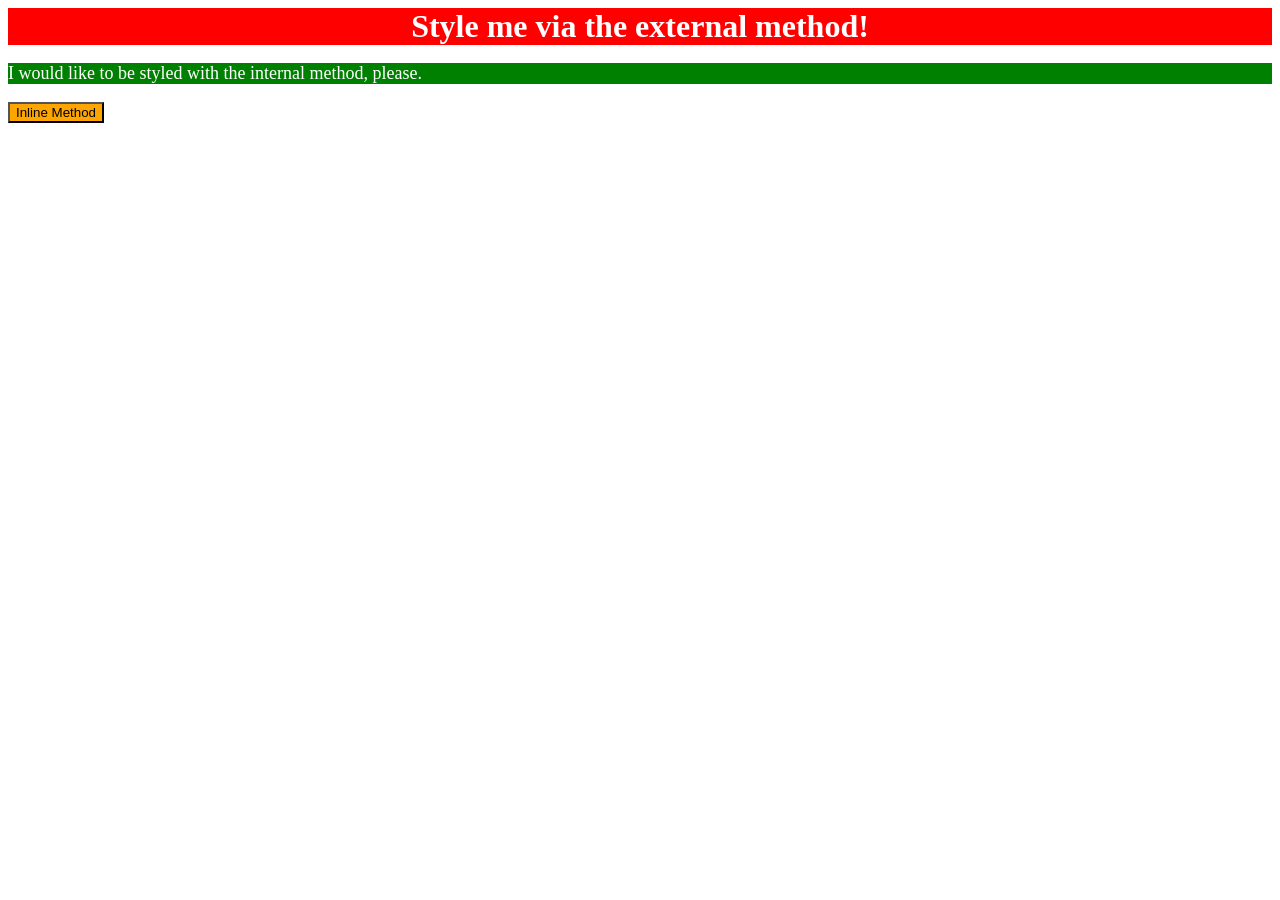
<file: foundations/intro-to-css/01-css-methods/index.html>
<!DOCTYPE html>
<html lang="en">
  <head>
    <meta charset="UTF-8">
    <meta http-equiv="X-UA-Compatible" content="IE=edge">
    <meta name="viewport" content="width=device-width, initial-scale=1.0">
    <title>Methods for Adding CSS</title>
    <link rel="stylesheet" href="styles.css">
    <style>
          p{
            background-color: green;
            color: white;
            font-size: 18px;
            }
    </style>
  </head>
  <body>
    <div>Style me via the external method!</div>
    <p>I would like to be styled with the internal method, please.</p>
    <button style="background-color: orange; font-size: 18;">Inline Method</button>
  </body>
</html>
</file>
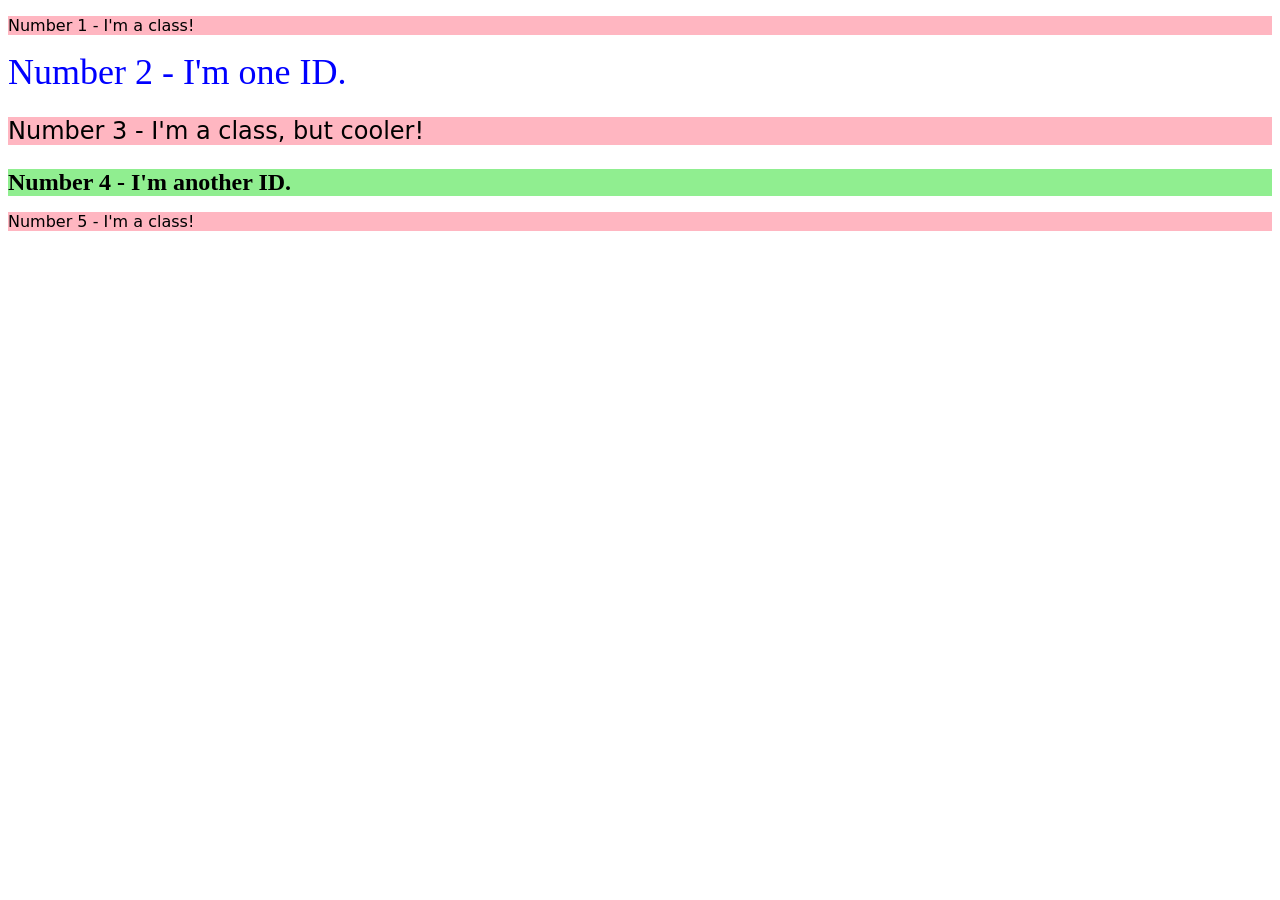
<file: foundations/intro-to-css/02-class-id-selectors/index.html>
<!DOCTYPE html>
<html lang="en">
  <head>
    <meta charset="UTF-8">
    <meta http-equiv="X-UA-Compatible" content="IE=edge">
    <meta name="viewport" content="width=device-width, initial-scale=1.0">
    <title>Class and ID Selectors</title>
    <link rel="stylesheet" href="style.css">
  </head>
  <body>
    <p class="odd-num-elements">Number 1 - I'm a class!</p>
    <div id="blue-element">Number 2 - I'm one ID.</div>
    <p class="odd-num-elements" id="third-element">Number 3 - I'm a class, but cooler!</p>
    <div id="fourth-element">Number 4 - I'm another ID.</div>
    <p class="odd-num-elements">Number 5 - I'm a class!</p>
  </body>
</html>
</file>
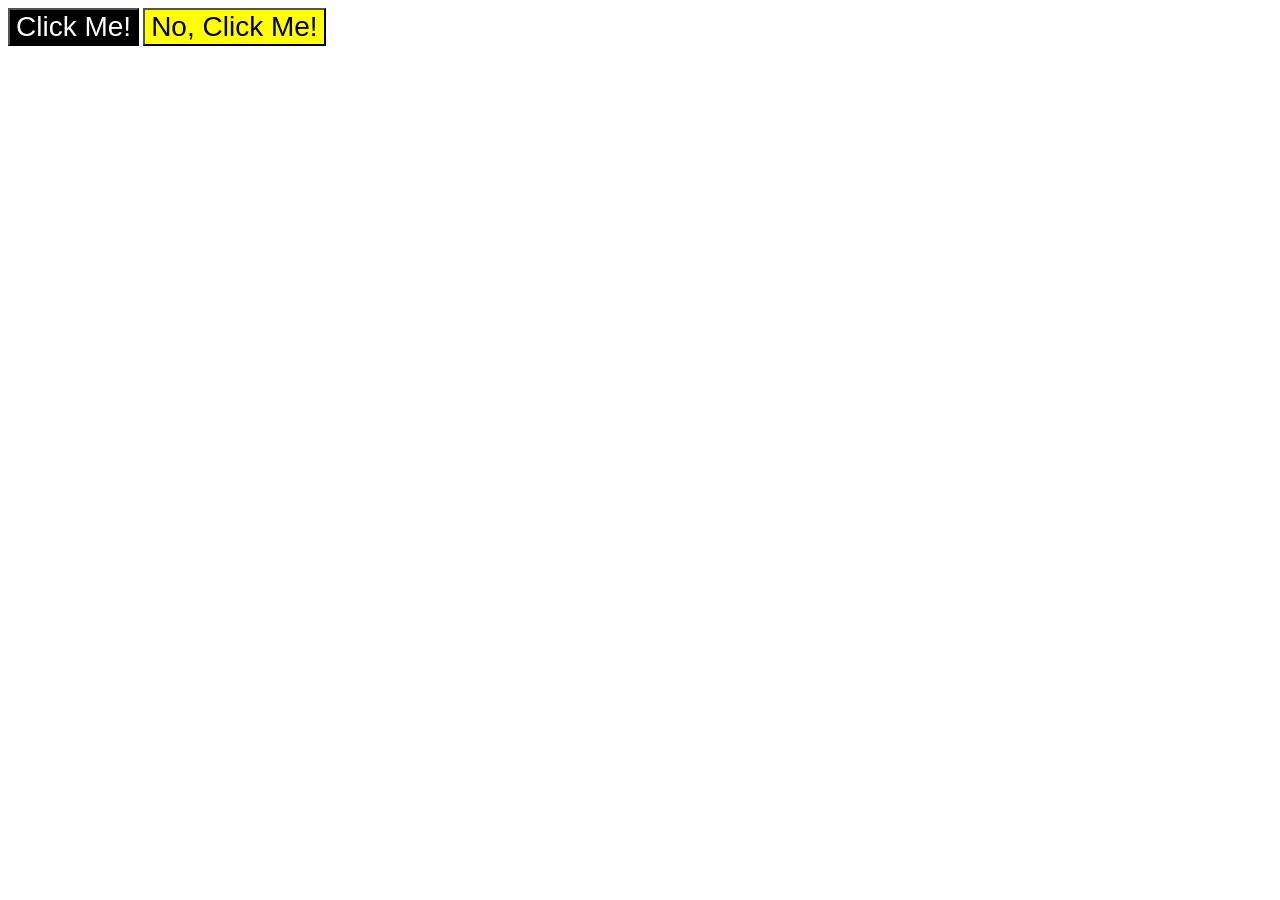
<file: foundations/intro-to-css/03-grouping-selectors/index.html>
<!DOCTYPE html>
<html lang="en">
  <head>
    <meta charset="UTF-8">
    <meta http-equiv="X-UA-Compatible" content="IE=edge">
    <meta name="viewport" content="width=device-width, initial-scale=1.0">
    <title>Grouping Selectors</title>
    <link rel="stylesheet" href="style.css">
  </head>
  <body>
    <button class="black-button">Click Me!</button>
    <button class="yellow-button">No, Click Me!</button>
  </body>
</html>
</file>
<file: foundations/intro-to-css/01-css-methods/styles.css>
div{
        background-color: red;
        color: white;
        font-size: 32px;
        text-align: center;
        font-weight: bold;
    }
</file>
<file: foundations/intro-to-css/02-class-id-selectors/style.css>
.odd-num-elements {
    background-color: lightpink;
    font-family: "Verdana","DejaVu Sans","sans-serif";
}

#blue-element {
    color: blue;
    font-size: 36px;
}

#third-element {
    font-size: 24px;
}

#fourth-element {
    background-color: lightgreen;
    font-size: 24px;
    font-weight: bold;
}
</file>
<file: foundations/intro-to-css/03-grouping-selectors/style.css>
.black-button {
    background-color: black;
    color: white;
}

.yellow-button{
    background-color: yellow;
}

.black-button, .yellow-button{
    font-family: "Helvetica","Times New Roman","sans-serif";
    font-size: 28px;
}
</file>
